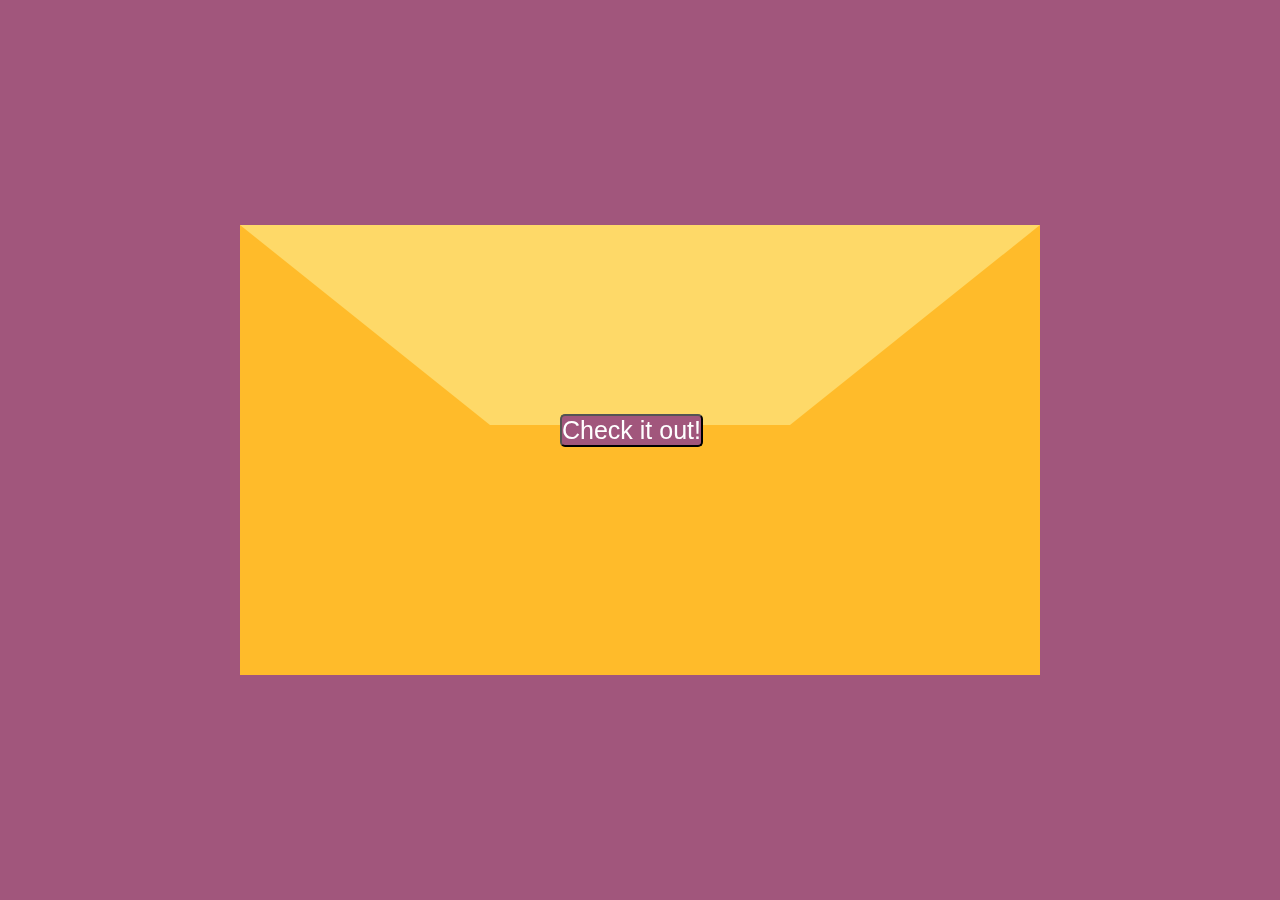
<file: index.html>
<!DOCTYPE html>
<html lang="en">
<head>
    <meta charset="UTF-8">
    <title>Brooklyn Summer Stoop Sale</title>
    <link rel="stylesheet" href="./styles.css">
    <meta name="viewport" content="width=device-width, initial-scale=1.0" />
    <style>
      .img3{
        margin-top: -95px;
        margin-left: 13px;
      }
    </style>
</head>
<body>

  <!-- <div class="wrapper">
  <div class="lid.one">
  <div class="lid.two">
  <div class="envelope">
  <div class="letter">
        <p>You've Got Mail!</p>
        <a href="/tech.html" target="_self">
          <button style = "top: 10; font-size: 25px; background-color: #6F1238; color: black; border-radius: 5px">open it out!</button>
        </a>
  </div>
  </div>
  </div>
  </div>
  </div>-->


   <div class="wrapper">

      <div class="lid one"></div>
      <div class="lid two"></div>
      <div class="envelope">
         <a href="/tech.html" target="_self">
          <button style = "margin-top: -70px; margin-left: 70px; font-size: 25px; background-color: #A1567C; color: white; border-radius: 5px">Check it out!</button>
        </a>
      </div>
      <div class="letter">
        <p>You've Got Mail!</p>
         <!--<a href="/tech.html" target="_self">
          <button style = "top: 10; font-size: 25px; background-color: #6F1238; color: black; border-radius: 5px">OpenX it out!</button>
        </a>-->
    </div>
  </div>
  
        <!--<a href="/tech.html" target="_self">
          <button style = "top: 10; font-size: 25px; background-color: #6F1238; color: black; border-radius: 5px">OpenX it out!</button>
        </a>-->
  </body>
</html>
</file>
<file: styles.css>
* {
  margin: 0;
  padding: 0;
  box-sizing: border-box;
}

body {
  height: 100vh;
  width: 100%;
  display: flex;
  justify-content: center;
  align-items: center;
  font-family: sans-serif;
  background-color: #a1567c;
}

.wrapper {
  height: 450px;
  width: 800px;
  background-color: #FED968;
  position: relative;
  display: flex;
  justify-content: center;
  z-index: 0;
}

.lid {
  position: absolute;
  height: 100%;
  width: 100%;
  top: 0;
  left: 0;
  border-right: 150px solid transparent;
  border-bottom: 100px solid transparent;
  border-left: 150px solid transparent;
  transform-origin: top;
  transition: transform 0.25s linear;
}

/* Lid when closed */
.lid.one {
  border-top: 200px solid #FED968;
  transform: rotateX(0deg);
  z-index: 3;
  transition-delay: 0.75s;
}

/* Lid when opened */
.lid.two {
  border-top: 200px solid #FED968;
  transform: rotateX(90deg);
  z-index: 1;
  transition-delay: 0.5s;
  
}

.envelope {
  position: absolute;
  height: 100%;
  width: 100%;
  top: 0;
  left: 0;
  border-top: 200px solid transparent;
  border-right: 250px solid #FFBB2A;
  border-bottom: 250px solid #FFBB2A;
  border-left: 250px solid #FFBB2A;
  z-index: 3;
}

.letter {
  position: absolute;
  top: 0;
  width: 80%;
  height: 80%;
  background-color: #fbd8cc;
  border-radius: 15px;
  z-index: 2;
  transition: 0.5s;
  display: flex;
  flex-direction: column;
  align-items: center;
  justify-content: center;
}

.letter p {
  text-align: center;
  font-size: 30px;
  margin-bottom: 70px;
  color: black;
}

.letter.button {
  font-size: 25px;
  background-color: #A05F65;
  color: #A1567C;
  border-radius: 5px;
  padding: 10px 20px;
  border: none;
  cursor: pointer;
  margin-bottom: 60px;
}



.wrapper:hover .lid.one {
    transform: rotateX(90deg);
    transition-delay: 0s;
}

.wrapper:hover .lid.two {
    transform: rotateX(180deg);
    transition-delay: 0.25s;
}

.wrapper:hover .letter {
  transform: translateY(-50px);
  transition-delay: 0.5s;
}
</file>
